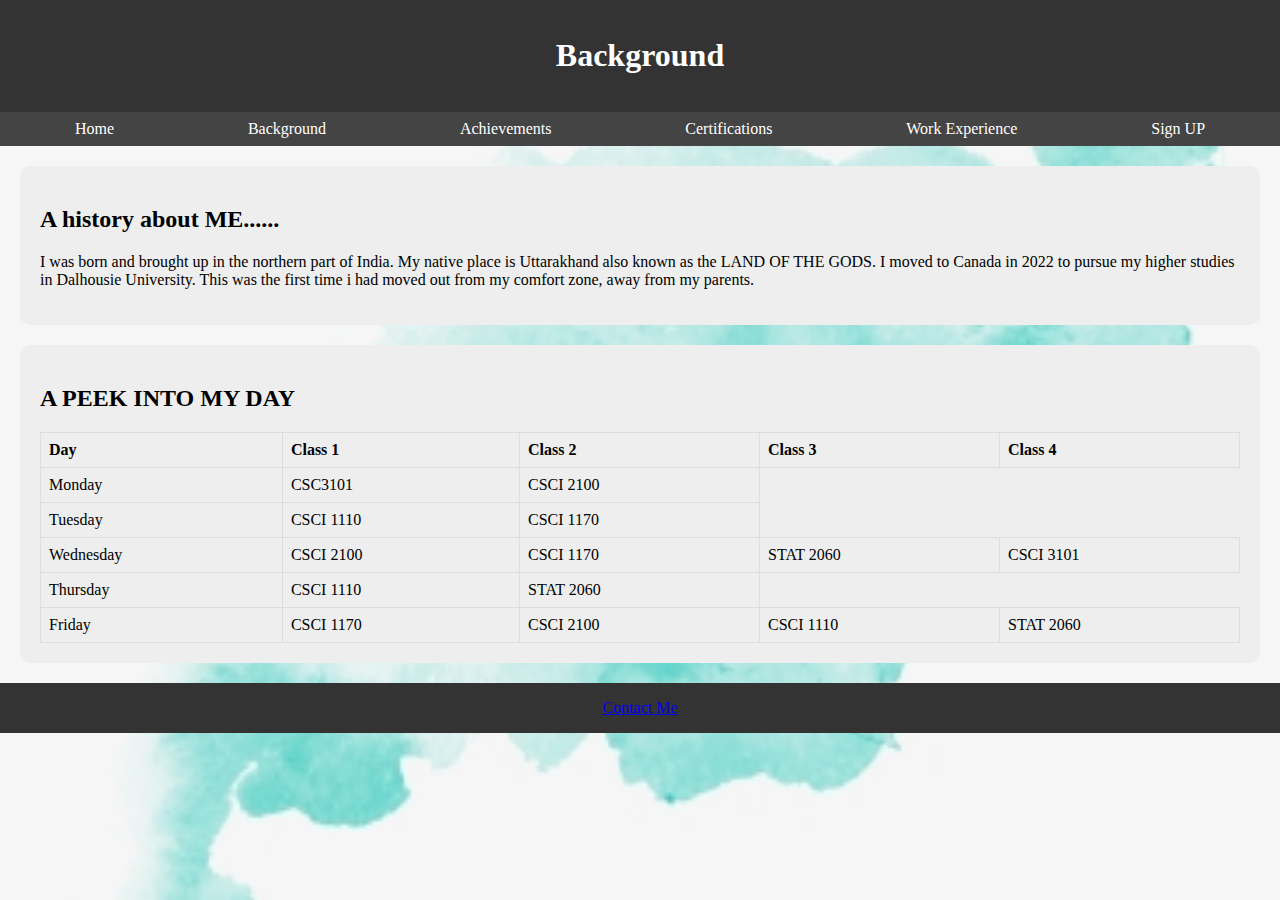
<file: Background.html>
<!DOCTYPE html>
<html lang="en">
<head>
    <meta charset="UTF-8">
    <title>Background</title>
    <link rel="icon" href="favicon.ico">
    <link rel="stylesheet" href="styles_background.css">  
  
</head>
<body background="background.png">
    <header>
        <h1>Background</h1>
    </header>

    <nav>
        <ul>
            <li><a href="index.html">Home</a></li>
            <li><a href="Background.html">Background</a></li>
            <li><a href="achievements.html">Achievements</a></li>
            <li><a href="#">Certifications</a></li>
            <li><a href="Work Experience.html">Work Experience</a></li>
            <li><a href="SignUp.html">Sign UP</a></li>
        </ul>
    </nav>

    <main>
        <section>
            <h2>A history about ME......</h2>
           <p> I was born and brought up in the northern part of India. My native place is Uttarakhand also known as the LAND OF THE GODS.
            I moved to Canada in 2022 to pursue my higher studies in Dalhousie University. This was the first time i had moved out from my 
            comfort zone, away from my parents.</p>
        </section>
        <section>
            <h2>A PEEK INTO MY DAY</h2>
            <table>
                <tr>
                    <th>Day</th>
                    <th>Class 1</th>
                    <th>Class 2</th>
                    <th>Class 3</th>
                    <th>Class 4</th>
                </tr>
                <tr>
                    <td>Monday</td>
                    <td>CSC3101</td>
                    <td>CSCI 2100</td>
                </tr>
                <tr>
                    <td>Tuesday</td>
                    <td>CSCI 1110</td>
                    <td>CSCI 1170</td>
                </tr>
                <tr>
                    <td>Wednesday</td>
                    <td>CSCI 2100</td>
                    <td>CSCI 1170</td>
                    <td>STAT 2060</td>
                    <td>CSCI 3101</td>
                </tr>
                <tr>
                    <td>Thursday</td>
                    <td>CSCI 1110</td>
                    <td>STAT 2060</td>
                </tr>
                <tr>
                    <td>Friday</td>
                    <td>CSCI 1170</td>
                    <td>CSCI 2100</td>
                    <td>CSCI 1110</td>
                    <td>STAT 2060</td>
                </tr>
            </table>
        </section>
    </main>

    <footer>
        <a href="mailto:nt13393@dal.ca">Contact Me</a>
    </footer>
</body>
</html>
</file>
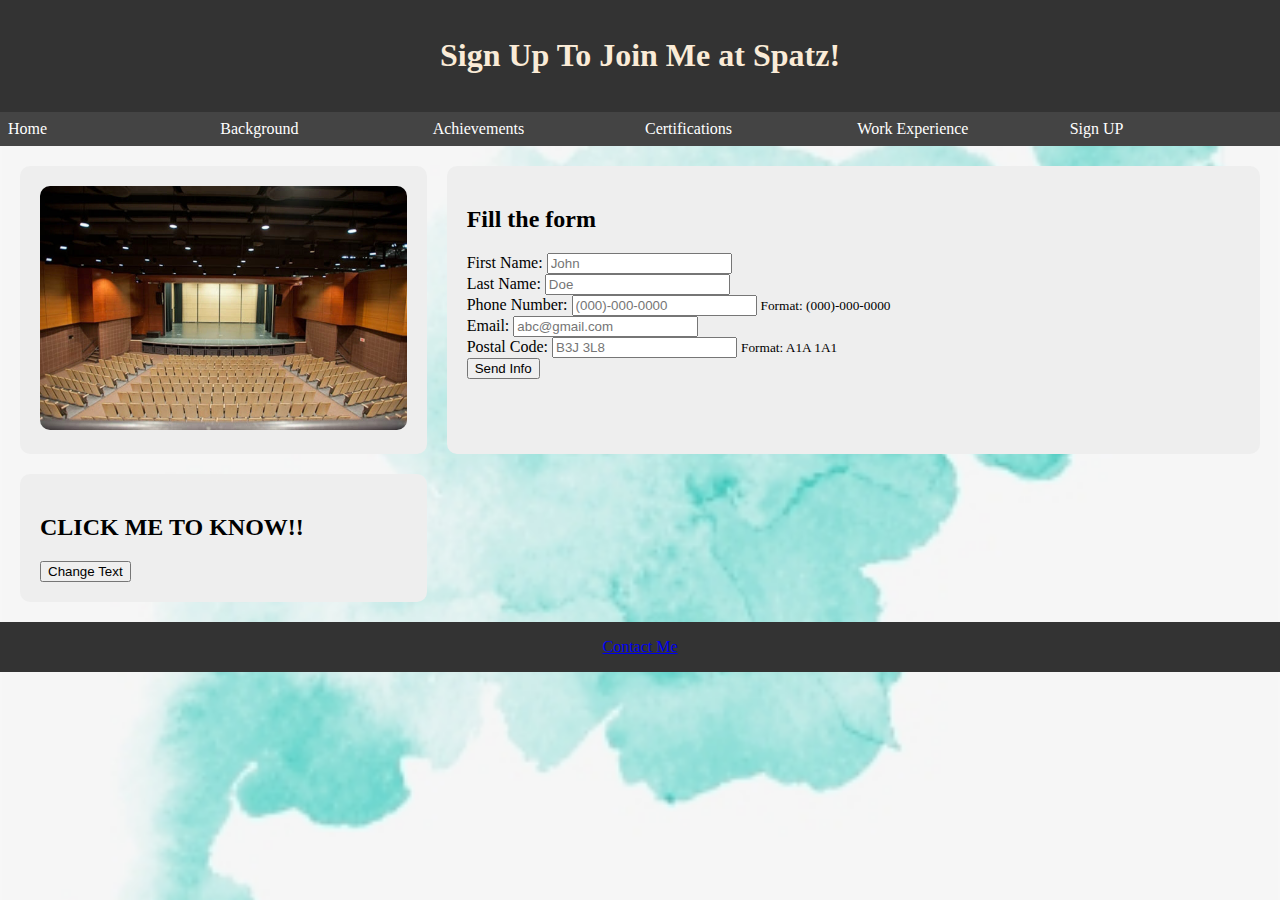
<file: SignUp.html>
<!DOCTYPE html>
<html lang="en">
<head>
    <meta charset="UTF-8">
    <title>Sign Up</title>
    <link rel="icon" href="favicon.ico">
    <link rel="stylesheet" href="styles_signUp.css">
  
</head>
<body background="background.png">
    <header>
        <h1>Sign Up To Join Me at Spatz!</h1>
    </header>

    <nav>
        <ul>
            <li><a href="index.html">Home</a></li>
            <li><a href="Background.html">Background</a></li>
            <li><a href="achievements.html">Achievements</a></li>
            <li><a href="#">Certifications</a></li>
            <li><a href="Work Experience.html">Work Experience</a></li>
            <li><a href="SignUp.html">Sign UP</a></li>
        </ul>
    </nav>

    <main>
       
        <section>
            <img src="SPATZ.jpg" alt="Spatz Image" height="400" width="350">
        </section>

        <section>
            <h2>Fill the form</h2>
            <form  method="post">
                <label for="firstName">First Name:</label>
                <input type="text" id="firstName" name="firstName" placeholder="John" required><br>
                
                <label for="lastName">Last Name:</label>
                <input type="text" id="lastName" name="lastName" placeholder="Doe" required><br>
                
                <label for="phoneNumber">Phone Number:</label>
                <input type="tel" id="phoneNumber" name="phoneNumber" pattern="\(\d{3}\)-\d{3}-\d{4}" placeholder="(000)-000-0000" required>
                <small>Format: (000)-000-0000</small><br>
                
                <label for="email">Email:</label>
                <input type="email" id="email" name="email" placeholder="abc@gmail.com"required><br>

                <label for="postalCode">Postal Code:</label>
                <input type="text" id="postalCode" name="postalCode" pattern="[A-Za-z]\d[A-Za-z] \d[A-Za-z]\d" placeholder="B3J 3L8" required>
                <small>Format: A1A 1A1</small><br>
                
                <button id = "submit">Send Info</button>
            </form>
            <div id="message-panel"></div>
        </div>
        <div id="notifications"></div>
    
            </section>
            <section>
                <div id="textChangeDiv">
                    <h2>CLICK ME TO KNOW!! </h2>
                    <button onclick="changeText()">Change Text</button>
                </div>

            </section>        
    </main>

    <footer>
        <a href="mailto:nt13393@dal.ca">Contact Me</a>
    </footer>
    <script src="CHANGETEXT.JS"></script>
</body>
</html>
</file>
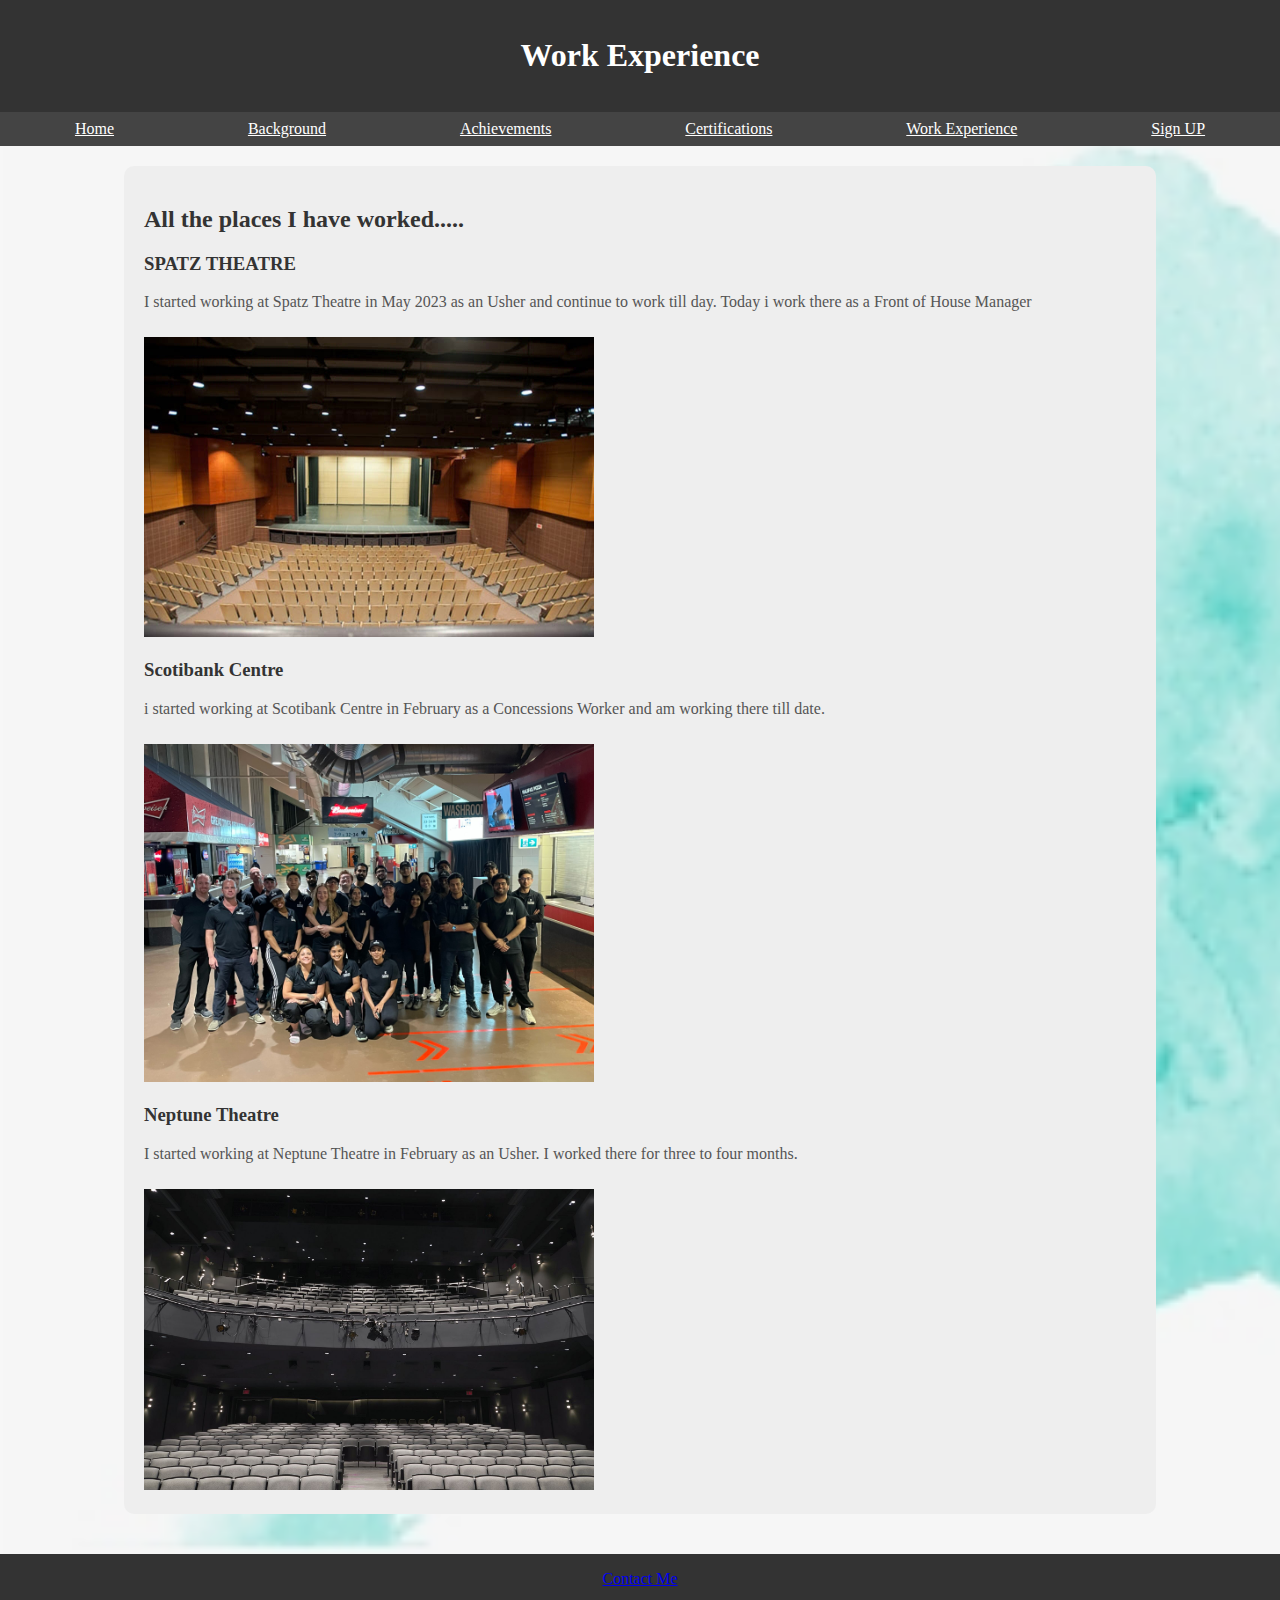
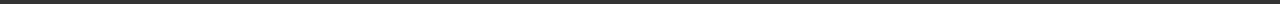
<file: Work Experience.html>
<!DOCTYPE html>
<html lang="en">
<head>
    <meta charset="UTF-8">
    <title>Work Experience</title>
    <link rel="icon" href="favicon.ico">
    <link rel="stylesheet" href="styles_work_experience.css">
</head>
<body background="background.png">
    <header>
        <h1>Work Experience</h1>
    </header>

    <nav>
        <ul>
            <li><a href="index.html">Home</a></li>
            <li><a href="Background.html">Background</a></li>
            <li><a href="achievements.html">Achievements</a></li>
            <li><a href="#">Certifications</a></li>
            <li><a href="Work Experience.html">Work Experience</a></li>
            <li><a href="SignUp.html">Sign UP</a></li>
        </ul>
    </nav>

    <main>
        <section>
            <h2>All the places I have worked.....</h2>
            <h3>SPATZ THEATRE</h3>
           <p> I started working at Spatz Theatre in May 2023 as an Usher and continue to work till day. Today i work there as a Front of 
            House Manager</p>
            <a href = "https://spatztheatre.ca/">
                <img src="SPATZ.jpg" alt="Spatz" height="300" width="450">
            </a>
            <h3>Scotibank Centre</h3>
            <p>i started working at Scotibank Centre in February as a Concessions Worker and am working there till date.</p>
            <a href = "https://www.scotiabank-centre.com/">
                <img src="SBC.jpg" alt="scotiabank-centre" height="300" width="450">
            </a>
            <h3>Neptune Theatre</h3>
            <p>I started working at Neptune Theatre in February as an Usher. I worked there for three to four months.</p>
            <a href = "https://www.neptunetheatre.com/">
                <img src="NEPTUNE.jpg" alt="Neptune" height="300" width="450">
            </a>
        </section>
    </main>

    <footer>
        <a href="mailto:nt13393@dal.ca">Contact Me</a>
    </footer>
</body>
</html>
</file>
<file: styles_background.css>
body {
    background: url('background.png') no-repeat;
    background-size: cover;
    margin: 0;
}

header {
    background-color: #333;
    color: #fff;
    padding: 1em;
    text-align: center;
}

nav {
    background-color: #444;
    color: #fff;
    padding: 0.5em;
}

nav ul {
    list-style-type: none;
    margin: 0;
    padding: 0;
    display: flex;
    justify-content: space-around;
}

nav a {
    text-decoration: none;
    color: #fff;
}

main {
    display: grid;
    grid-template-rows: auto auto;
    gap: 20px;
    padding: 20px;
}

section {
    background-color: #eee;
    padding: 20px;
    border-radius: 10px;
}

table {
    width: 100%;
    border-collapse: collapse;
    margin-top: 20px;
}

th, td {
    border: 1px solid #ddd;
    padding: 8px;
    text-align: left;
}

footer {
    background-color: #333;
    color: #fff;
    padding: 1em;
    text-align: center;
}
</file>
<file: styles_signUp.css>
body {
    background: url('background.png') no-repeat;
    background-size: cover;
    margin: 0;
}

header {
    background-color: #333;
    color: #fff;
    padding: 1em;
    text-align: center;
}

nav {
    background-color: #444;
    color: #fff;
    padding: 0.5em;
}

nav ul {
    list-style-type: none;
    margin: 0;
    padding: 0;
    display: grid;
    grid-template-columns: repeat(6, 1fr);
    gap: 10px;
    justify-content: center;
}

nav a {
    text-decoration: none;
    color: #fff;
    text-align: center;
}

main {
    display: grid;
    grid-template-columns: 1fr 2fr;
    grid-template-areas:
        "image about"
        "song song";
    gap: 20px;
    padding: 20px;
}

section {
    background-color: #eee;
    padding: 20px;
    border-radius: 10px;
}

img {
    width: 100%;
    height: auto;
    border-radius: 10px;
}

h1{
    color: antiquewhite;
}

p {
    color: #555;
}
footer {
    background-color: #333;
    color: #fff;
    padding: 1em;
    text-align: center;
}
</file>
<file: styles_work_experience.css>
body {
    background: url('background.png') no-repeat;
    background-size: cover;
    margin: 0;
}

header {
    background-color: #333;
    color: #fff;
    padding: 1em;
    text-align: center;
}

nav {
    background-color: #444;
    color: #fff;
    padding: 0.5em;
}

nav ul {
    list-style-type: none;
    margin: 0;
    padding: 0;
    display: flex;
    justify-content: space-around;
}

nav a {
    color: #fff;
}

main {
    display: flex;
    flex-direction: column;
    align-items: center;
    padding: 20px;
}

section {
    background-color: #eee;
    padding: 20px;
    border-radius: 10px;
    margin-bottom: 20px;
    width: 80%;
}

h2, h3 {
    color: #333;
}

p {
    color: #555;
}

img {
    width: 100%;
    max-width: 450px;
    height: auto;
    margin-top: 10px;
}

footer {
    background-color: #333;
    color: #fff;
    padding: 1em;
    text-align: center;
}
</file>
